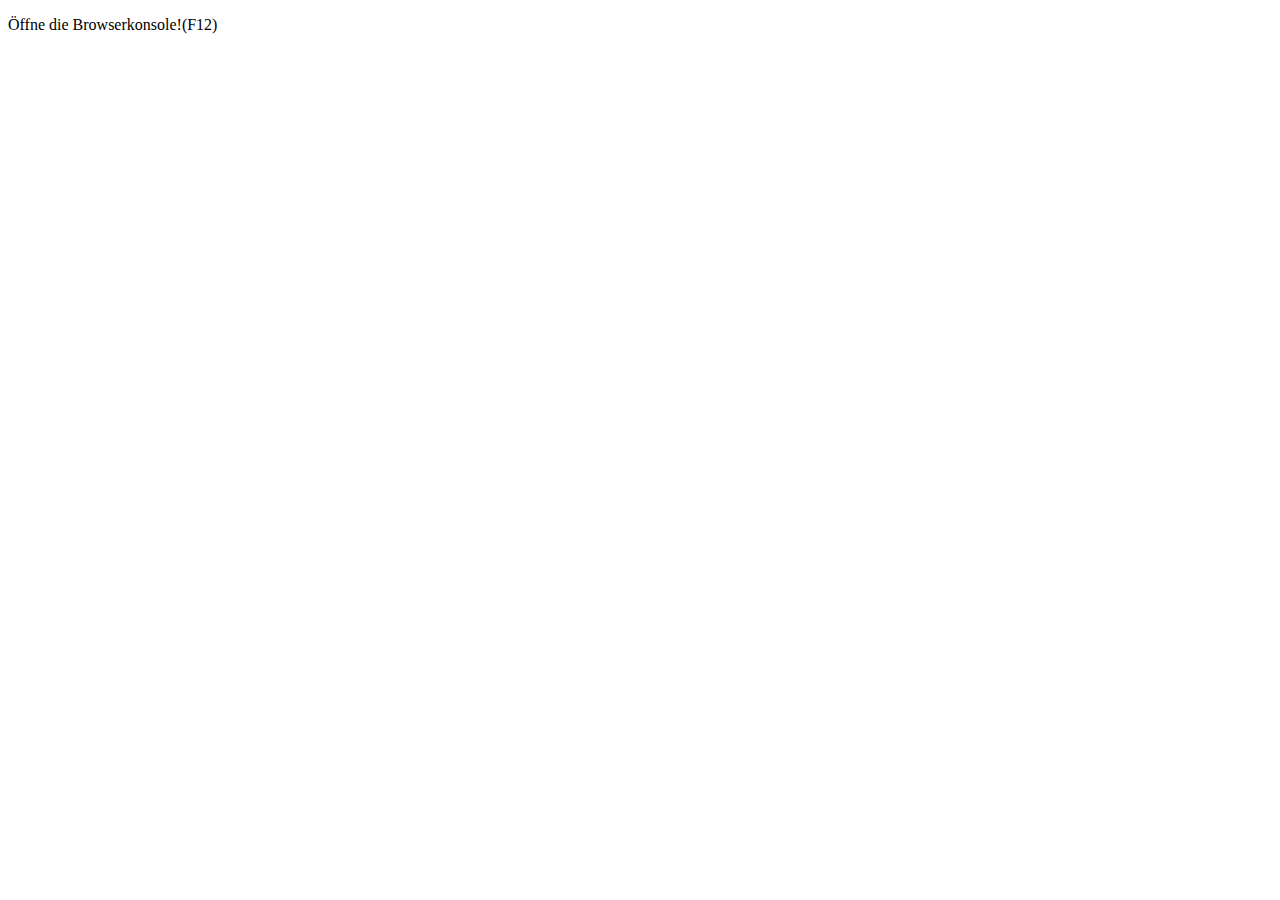
<file: A01/A01_RandomPoem.html>
<!DOCTYPE html>
<html lang="en">
<head>
    <meta charset="UTF-8">
    <meta name="viewport" content="width=device-width, initial-scale=1.0">
    <title>Random Star Wars Poem</title>
</head>
<body>
    <p>Öffne die Browserkonsole!(F12)</p>
    <script src="A01_RandomPoem.js"></script>
</body>
</html>
</file>
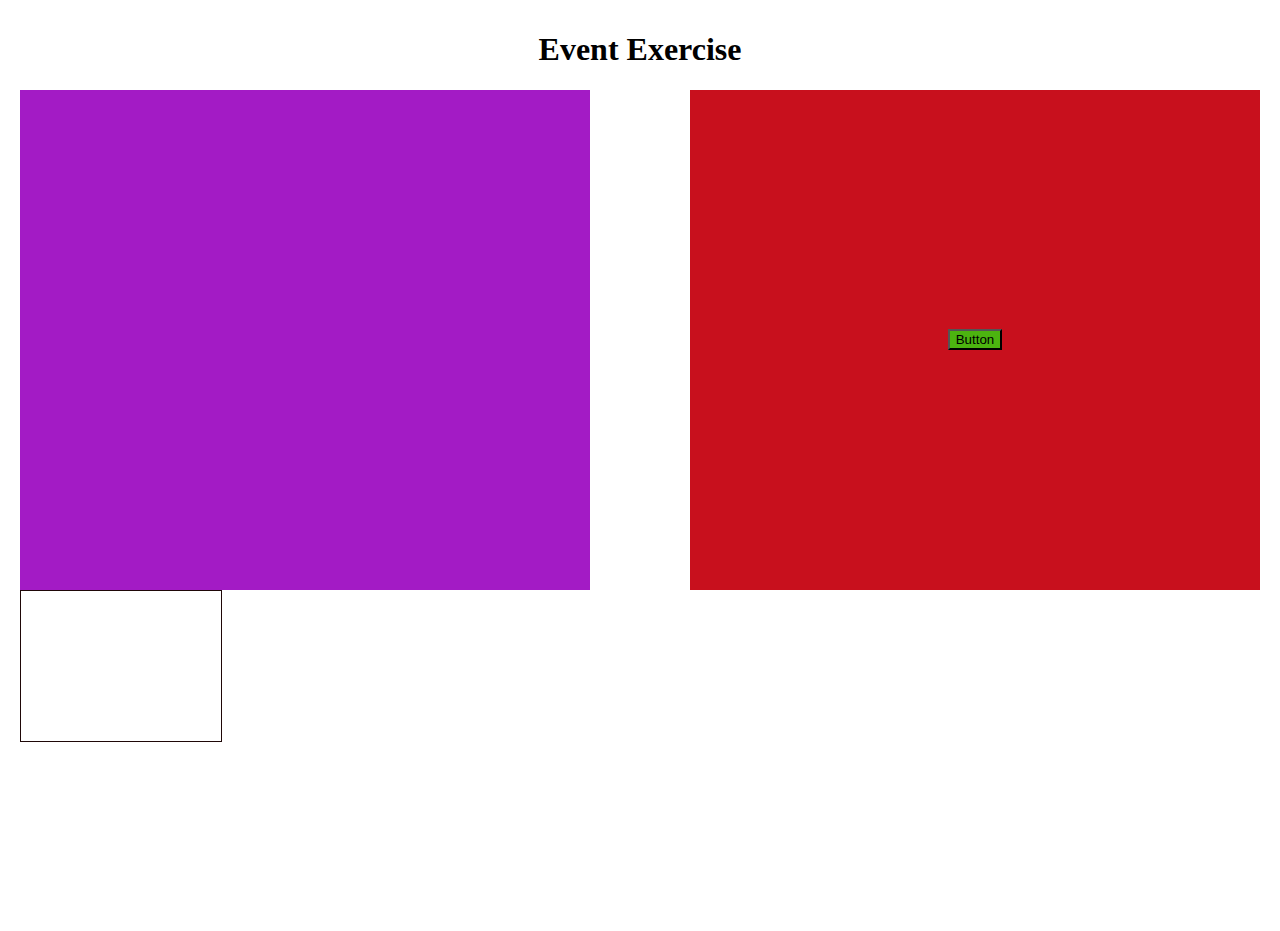
<file: L02 EventInspector/EventInspector.html>
<!DOCTYPE html>
<html lang="en">

<head>
  <meta charset="UTF-8">
  <meta name="viewport" content="width=device-width, initial-scale=1.0">
  <title>EventInspector</title>
  <link rel="stylesheet" href="EventInspector.css">
  <script src="EventInspector.js"></script>
</head>

<body>

  <h1>Event Exercise</h1>
  <div id="Div2">
  <div id="div1"></div>
 <div id="div0">
    <button>Button</button>
 </div>
  </div>
  <span>
  </span>

</body>

</html>
</file>
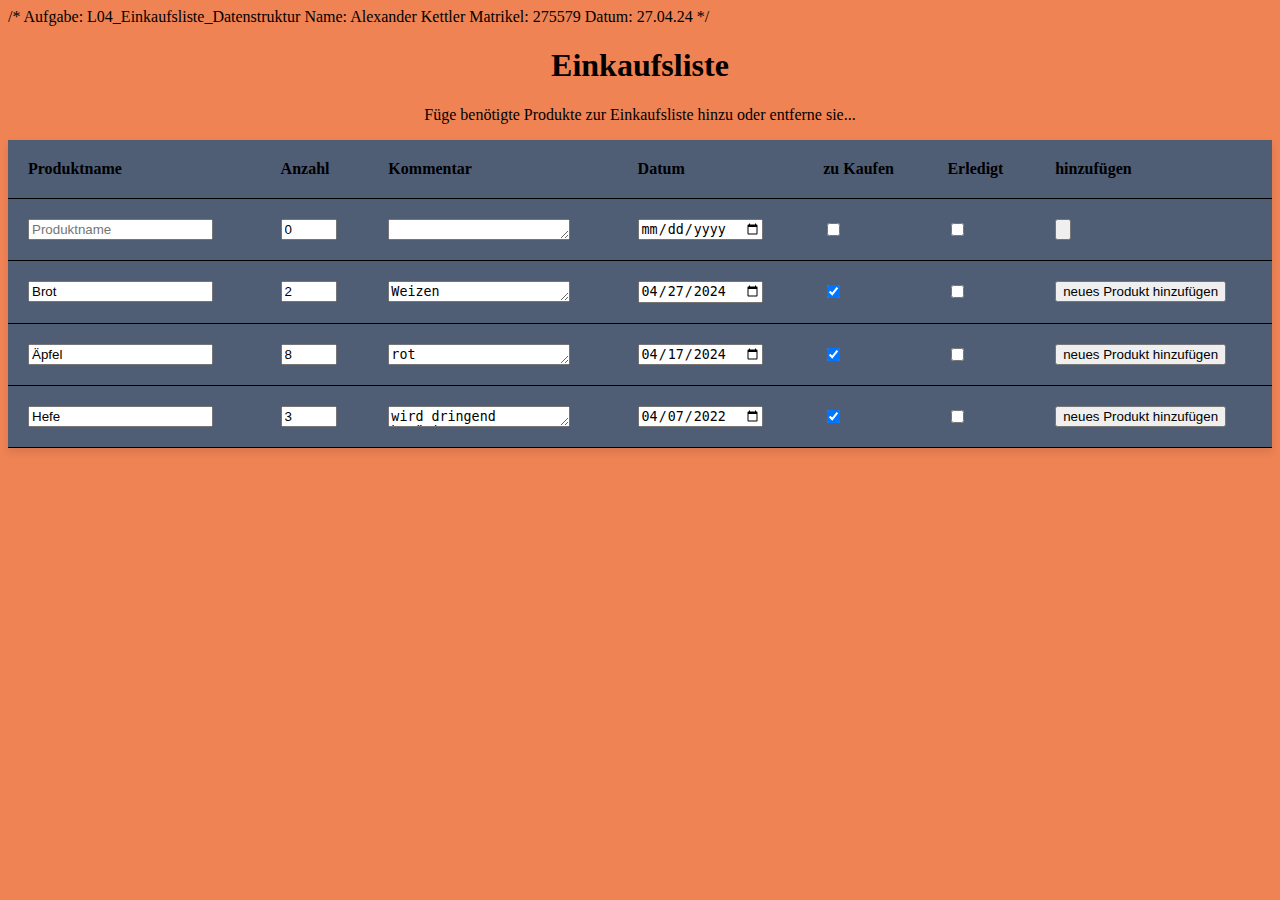
<file: L03 Einkaufsliste/Einkaufsliste.html>
/*
Aufgabe: L04_Einkaufsliste_Datenstruktur
Name: Alexander Kettler
Matrikel: 275579
Datum: 27.04.24
*/




<!DOCTYPE html>
<html lang="en">
<head>
    <meta charset="UTF-8">
    <meta name="viewport" content="width=device-width, initial-scale=1.0">
    <title>Einkaufsliste</title>
    <link rel="stylesheet" href="Einkaufsliste.css">
    <script src="Einkaufsliste.js"></script>
    <script src="Speicher.json"></script>
    
</head>


<body>
  
<h1>Einkaufsliste</h1>

<p id="Infotext">Füge benötigte Produkte zur Einkaufsliste hinzu oder entferne sie...</p>


 <table id="einkaufsliste">
   <tr>
     <th>Produktname</th> 
     <th>Anzahl</th>
     <th>Kommentar</th>
     <th>Datum</th>
     <th>zu Kaufen</th>
     <th>Erledigt</th>
     <th>hinzufügen</th>
  </tr>


  <td>
    <input type="text" name="Produktname" placeholder="Produktname" required id="Produktname" /> 
     </td>

  <td>
    <input type="number" name="Anzahl" step="1" min="0" max="20" value="0" id="Anzahl" />
     </td>

  <td><textarea name="Kommentar" rows="1" placeholder="Kommentar hier einfügen" id="Kommentar">
     </textarea>
     </td>

  <td><input type="date" name="Datum" id="Datum" />
      </td>

  <td><input type="checkbox" name="checkbox1" value="check1" id="checkbox1"/>
     </td>
      
  <td><input type="checkbox" name="checkbox2" value="check2" id="checkbox2"/>
     </td>

  <td><input type="button" placeholder="neues Produkt hinzufügen" id="button"/>
     </td>
     

  </tr>

 </table>

  
</body>
</html>
</file>
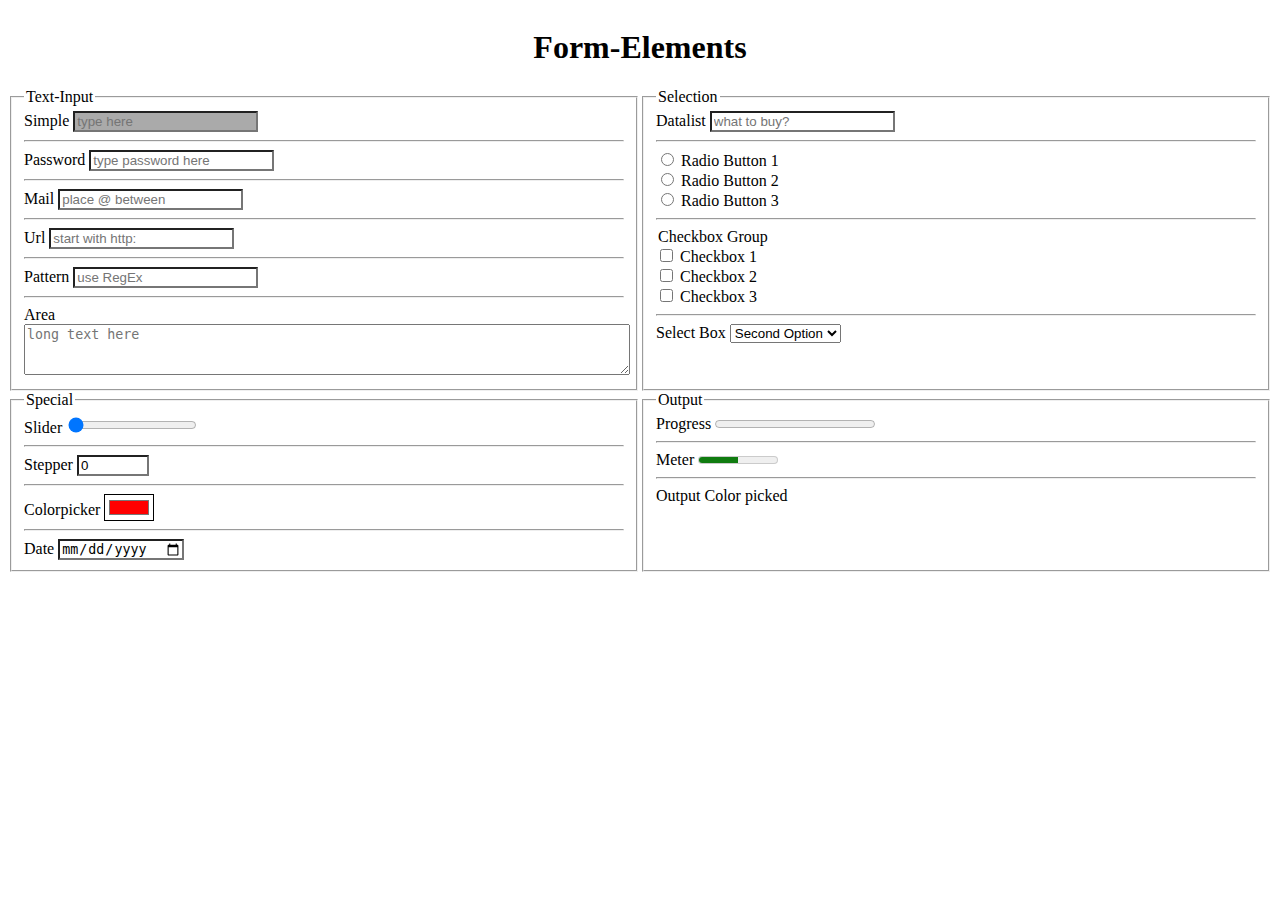
<file: L03 FormElements/FormElements.html>
<!DOCTYPE html>
<html lang="en">

<head>
	<meta charset="utf-8" />
	<title>FormElements</title>
	<link rel="stylesheet" href="FormElements.css" type="text/css" media="screen" />
	<script src="FormElements.js" type="text/javascript" charset="utf-8"></script>
</head>

<body>
	<h1>Form-Elements</h1>
	<fieldset id="fsText">
		<legend> Text-Input </legend>

		Simple
		<input type="text" name="Text" placeholder="type here" required />
		<hr />
		Password
		<input type="password" name="Password" placeholder="type password here" />
		<hr />
		Mail
		<input type="email" name="Mail" placeholder="place @ between" />
		<hr />
		Url
		<input type="url" name="Url" placeholder="start with http:" />
		<hr />
		Pattern
		<input type="text" name="Pattern" pattern="[0-9]{3}" placeholder="use RegEx" />
		<hr />
		Area
		<textarea name="Area" rows="3" placeholder="long text here"></textarea>

	</fieldset>

	<fieldset id="fsSelection">
		<legend> Selection </legend>

		Datalist
		<input type="text" name="Datalist" list="options" placeholder="what to buy?"/>
		<datalist id="options">
			<option value="Butter"> </option>
			<option value="Milk"> </option>
			<option value="Flour"> </option>
			<option value="Sugar"> </option>
			<option value="Eggs"> </option>
			<option value="Salt"> </option>
			<option value="Bread"> </option>
		</datalist>

		<hr />

		<input type="radio" name="Radiogroup" value="radio1" id="radio1" />
		<label for="radio1">Radio Button 1</label>
		<input type="radio" name="Radiogroup" value="radio2" id="radio2" />
		<label for="radio2">Radio Button 2</label>
		<input type="radio" name="Radiogroup" value="radio3" id="radio3" />
		<label for="radio3">Radio Button 3</label>

		<hr />

		<legend> Checkbox Group </legend>
		<input type="checkbox" name="Checkbox1" value="check1" id="check1" />
		<label for="check1">Checkbox 1</label>
		<input type="checkbox" name="Checkbox2" value="check2" id="check2" />
		<label for="check2">Checkbox 2</label>
		<input type="checkbox" name="Checkbox3" value="check3" id="check3" />
		<label for="check3">Checkbox 3</label>

		<hr />

		Select Box
		<select name="Select" id="select">
			<optgroup label="OptGroup1"></optgroup>
			<option value="option1">First Option</option>
			<option value="option2" selected>Second Option</option>
			<optgroup label="OptGroup2"></optgroup>
			<option value="option3">Third Option</option>
			<option value="option4">Fourth Option</option>
		</select>

	</fieldset>


	<fieldset id="fsSpecial">
		<legend> Special </legend>

		Slider
		<input type="range" name="Slider" min="0" max="1" step="0.1" value="0" />
		<hr />
		Stepper
		<input type="number" name="Stepper" step="0.1" min="-1" max="1" value="0" />
		<hr />
		Colorpicker
		<input type="color" name="Color" placeholder="red" id="color" value="#ff0000">
		<hr />
		Date
		<input type="date" name="Date"/>
	</fieldset>

	<fieldset id="fsOutput">
		<legend> Output </legend>
		Progress
		<progress value="0" max="1"> </progress>
		<hr />
		Meter
		<meter value="0" min="-1" max="1"> </meter>
		<hr />
		Output
		<output name="out">Color picked</output>
	</fieldset>

</body>

</html>
</file>
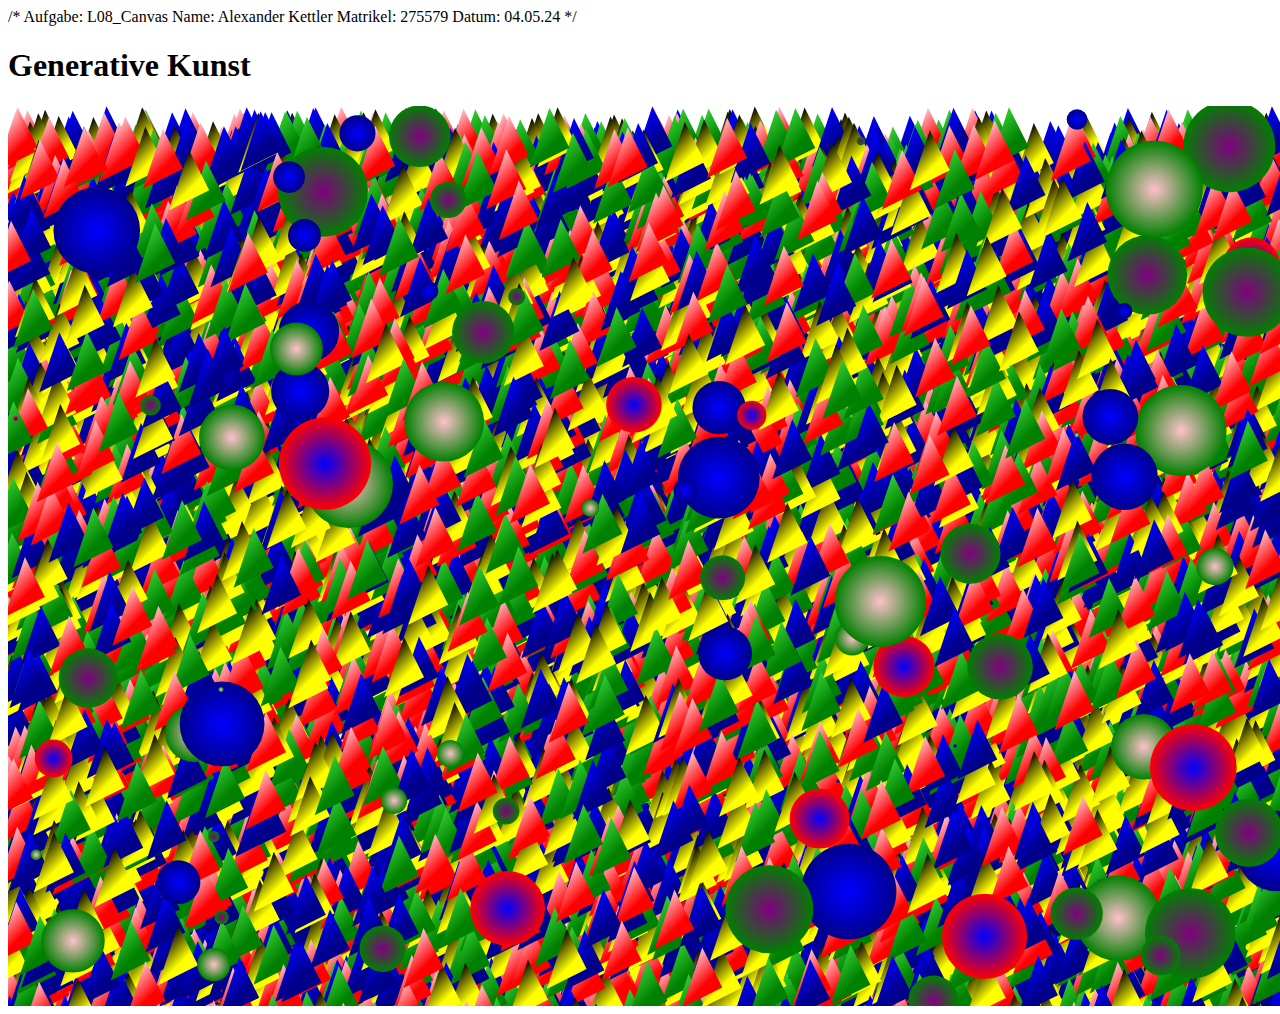
<file: L08 Canvas/Canvas.html>
/*
Aufgabe: L08_Canvas
Name: Alexander Kettler
Matrikel: 275579
Datum: 04.05.24
*/



<!DOCTYPE html>
<html lang="en">
<head>
    <meta charset="UTF-8">
    <meta name="viewport" content="width=device-width, initial-scale=1.0">
    <title>Canvas</title>
    <script src="Canvas.js"></script>
</head>

<body>
    <h1>Generative Kunst</h1>
    <canvas></canvas>
</body>

</html>
</file>
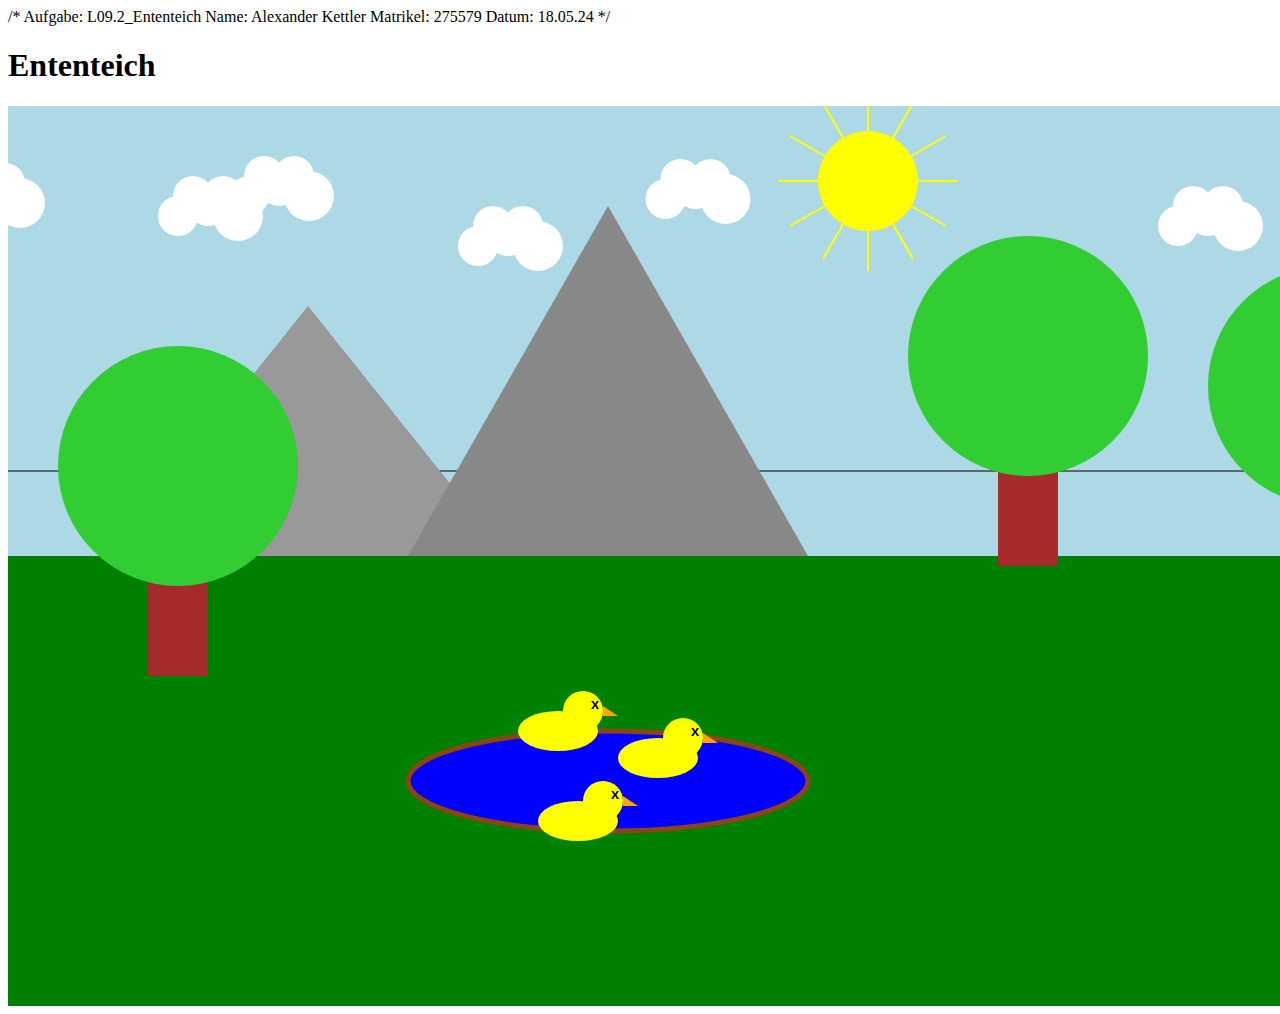
<file: L09 Classes/Ententeich.html>
/*
Aufgabe: L09.2_Ententeich
Name: Alexander Kettler
Matrikel: 275579
Datum: 18.05.24
*/



<!DOCTYPE html>
<html lang="en">
<head>
    <meta charset="UTF-8">
    <meta name="viewport" content="width=device-width, initial-scale=1.0">
    <title>Ententeich</title>
    <script src="Ententeich_Main.js"></script>
</head>

<body>
    <h1>Ententeich</h1>
    <canvas></canvas>
</body>

</html>
</file>
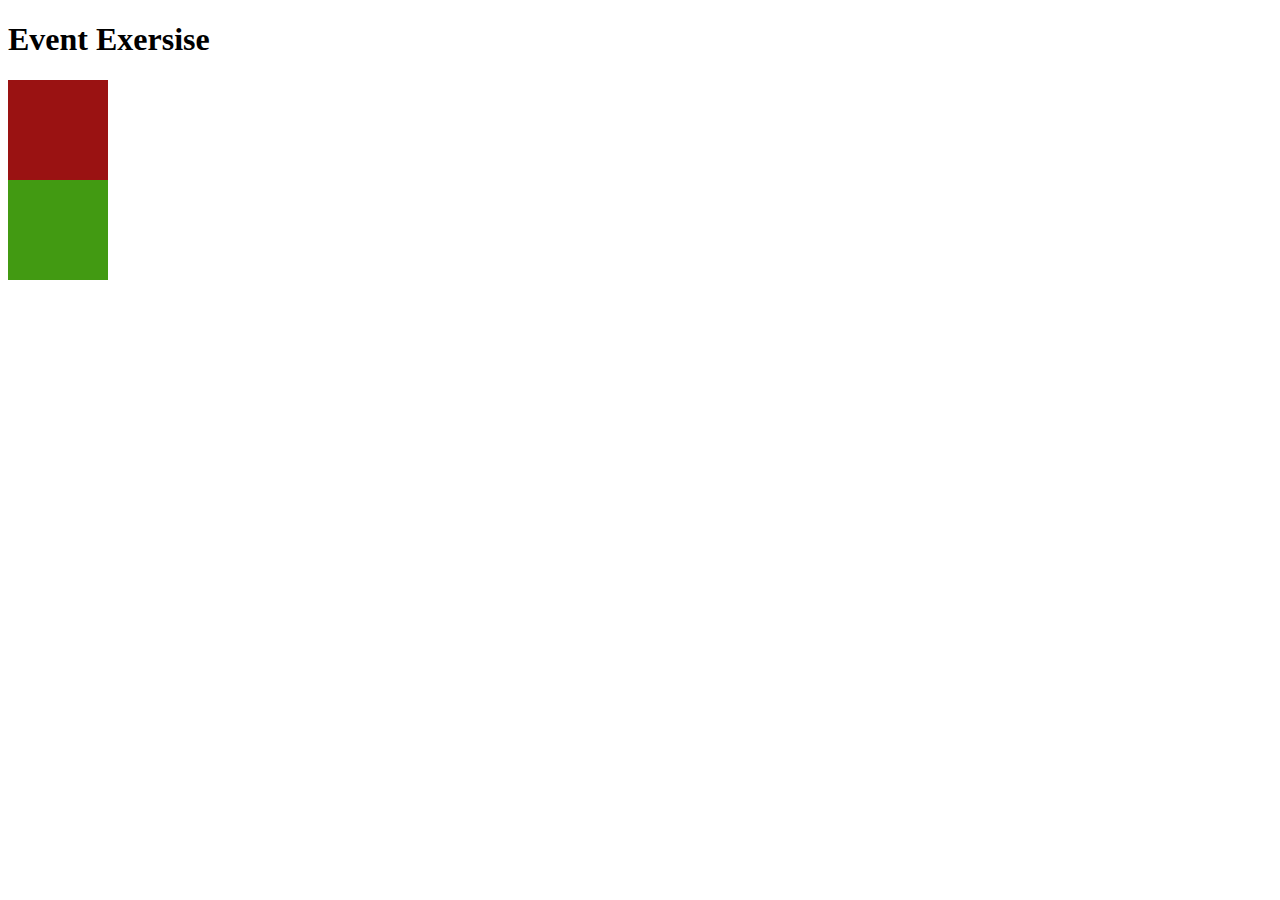
<file: Test/test.html>
<!DOCTYPE html>
<html lang="en">
<head>
    <meta charset="UTF-8">
    <meta name="viewport" content="width=device-width, initial-scale=1.0">
    <title>L02 Event Inspector</title>
    <script src="L02.ts"></script>
    <link rel="stylesheet" href="L02.css">
    <h1 >Event Exersise</h1>
</head>

<body>
    <div id="div0"></div>
    <div id="div1"></div>
    <div id="infoBox"></div>
    <span></span>
</body>
</html>
</file>
<file: L02 EventInspector/EventInspector.css>
html,
body {
  height: 100%;
  margin: 10px;
}

body {
  text-align: center;
}

#Div2 {
  display: grid;
  grid-template-columns: 1fr 1fr;
  column-gap: 100px;
}

h1 {
  color: rgb(0, 0, 0);
}

#div0 {
  background-color: rgb(200, 16, 29);
  height: 500px;
  display: flex;
  justify-content: center;
  align-items: center;
}

#div1 {
  background-color: rgb(163, 27, 197);
  height: 500px;
}

span {
  font-size: 20px;
  display: flex;
  justify-content: center;
  align-items: center;
  position: fixed;
  border: thin solid rgb(31, 8, 8);
  width: 200px;
  height: 150px;
}

button {
  background-color: rgb(76, 180, 16);

}
</file>
<file: L03 Einkaufsliste/Einkaufsliste.css>
body {
    background-color: #EF8354;
}

h1 {
    text-align: center;
}


#Infotext {
    text-align: center;
}


table {
    width: 100%;
    border-collapse: collapse;
    background-color: #4f5d75;
    box-shadow: 0 4px 8px rgba(0,0,0,0.1);
}

th, td {
    text-align: left;
    padding: 20px;
    border-bottom: 1px solid #000000;
}

button {
    width: 150px;
    height: 10px
}
</file>
<file: L03 FormElements/FormElements.css>
body {
    display: block;
      display: grid;
      grid-template-columns: 50% 50%;
      grid-template-rows: auto auto
  }
  input[type="radio"], input[type="checkbox"], label {
      display: inline;
  }
  label::after {
      content:"";
      display: block;
  }
  head {
      display: none;
  }
  input:invalid {
      background: #F0C060;
  }
  input:valid {
      background: white;
  }
  input:required {
      background: #aaaaaa;
  }
  fieldset {
      width: auto;
  }
  datalist option {
      display: inline;	
  }
  textarea {
      width: 100%;
  }
  h1 {
      grid-column: span 2;
      text-align: center;
  }
</file>
<file: Test/L02.css>
#div0 {
      background-color: #9a1212;
      width: 100px;
      height: 100px;
}

#div1 {
      background-color: #429a12;
      width: 100px;
      height: 100px;
}
</file>
